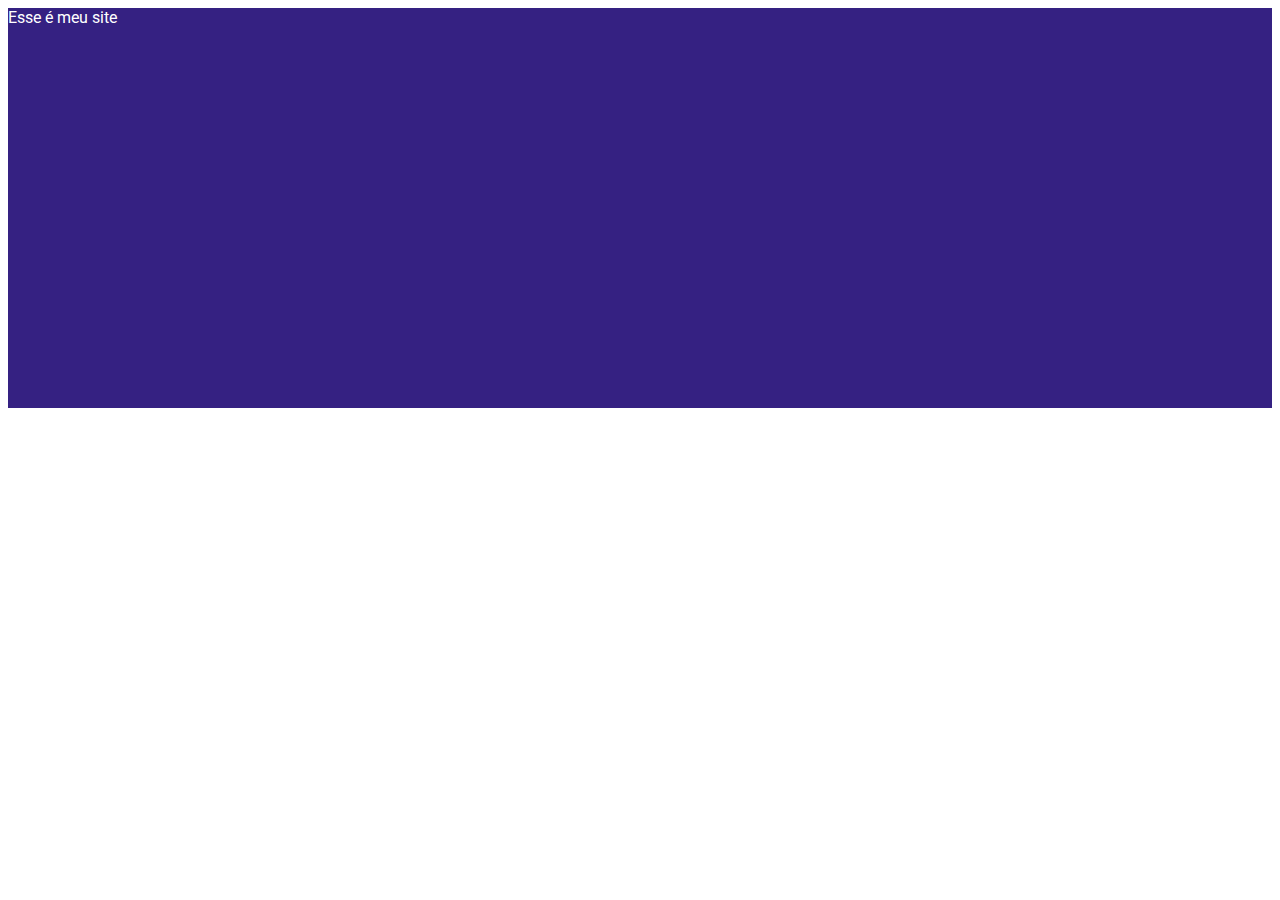
<file: Projetos FrontStart/CSS/05 - CSS Width, Height, , min e max/index.html>
<!DOCTYPE hmtl>
<html lang="en">
	<head>
		<meta charset="utf-8">
		<meta name="viewport" content="width=device-width, initial-scale=1.0">
		<title>Luiz Fernando</title>
		<link rel="stylesheet" type="text/css" href="./css/style.css">
		<link rel="icon" type="image/png" href="https://cdn.icon-icons.com/icons2/2351/PNG/512/logo_google_icon_143197.png">
	</head>
	<body>
		<div class="container">Esse é meu site</div>
	</body>
</html>
</file>
<file: Projetos FrontStart/CSS/05 - CSS Width, Height, , min e max/css/style.css>
@import url('https://fonts.googleapis.com/css2?family=Roboto:wght@400;700;900&display=swap');

body {
	font-family: 'Roboto', sans-serif;
}

.container {
	background: rgb(53, 33, 130);
	color: #fff;
	/* width: 100%; */
	height: 200px;

	/* max-width: 800px; */
	min-width: 500px;

	min-height: 400px;
	margin: auto;

}
</file>
